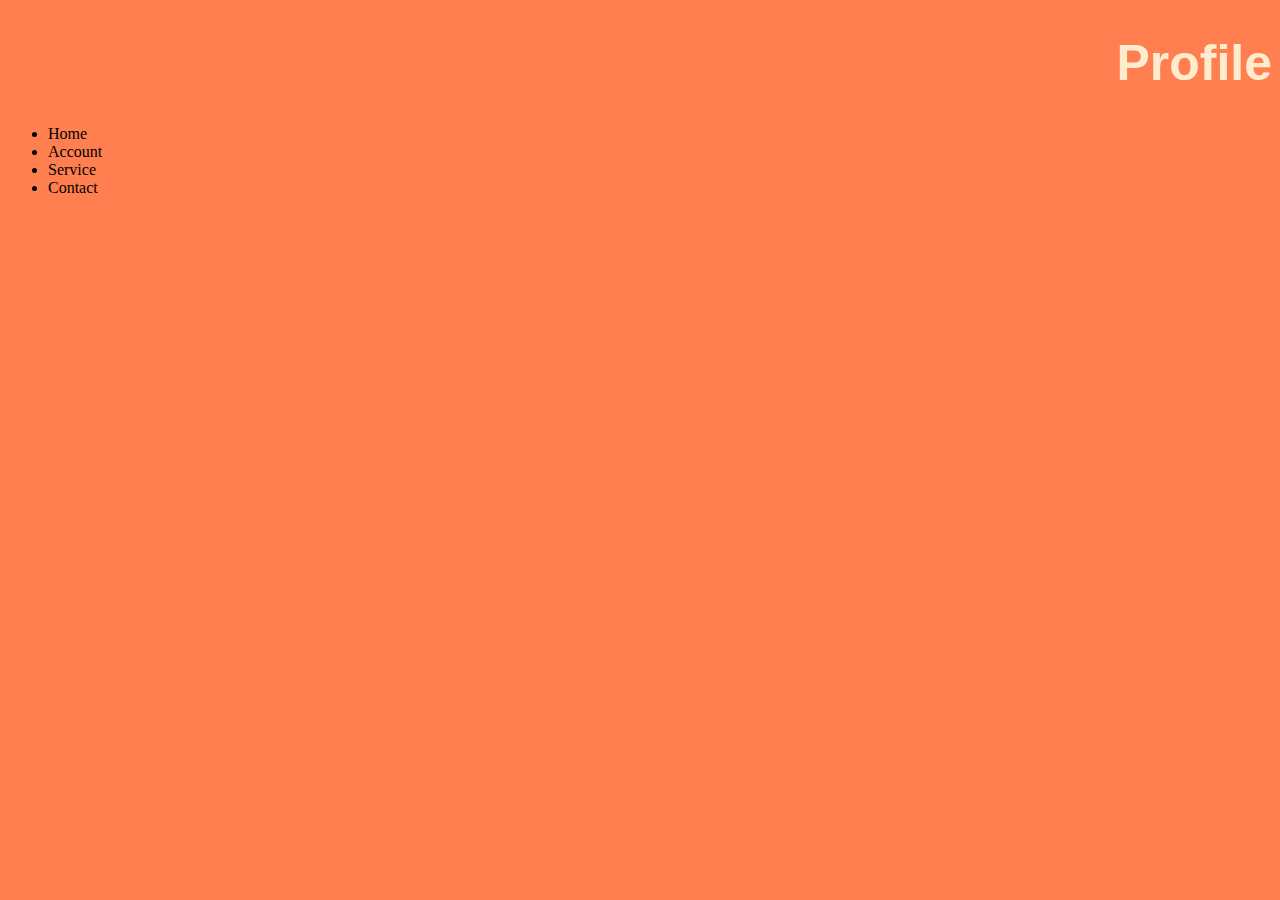
<file: bai2/bai4css.html>
<!DOCTYPE html>
<html lang="vi">
  <head>
    <meta charset="UTF-8" />
    <meta name="viewport" content="width=device-width, initial-scale=1.0" />
    <title>Profile</title>
  </head>
  <link rel="stylesheet" href="style.css" />
  <body>
    <h1>Profile</h1>

    <nav>
      <ul>
        <li>Home</li>
        <li>Account</li>
        <li>Service</li>
        <li>Contact</li>
      </ul>
    </nav>
  </body>
</html>
</file>
<file: bai2/style.css>
h1 {
  color: blanchedalmond;
  animation: alternate-reverse;
  font-style: normal; /*dáng chữ*/
  font-size: 50px; /*cỡ chữ*/
  font-family: Verdana, Geneva, Tahoma, sans-serif; /*Font chữ*/
  text-align: right; /*căn dòng*/
}

p {
  color: yellowgreen;
  font-size: x-large;
}

body {
  background-color: coral;
}
</file>
